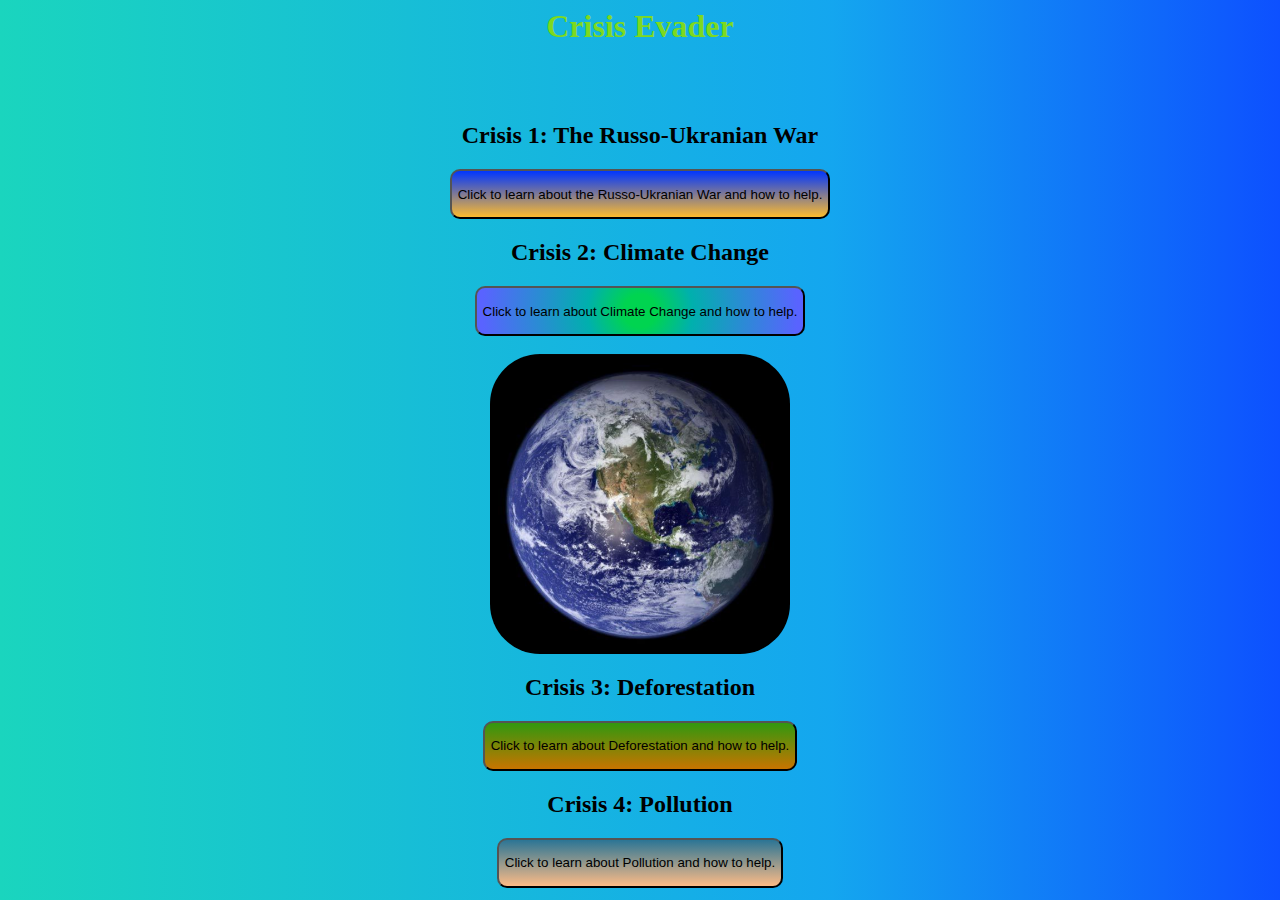
<file: index.html>
<html>

<head>

<link rel="stylesheet" type="text/css" href="style.css">
<script src="main.js"></script>

<title>Crisis Evader</title>

</head>

<body>
 
<h1 id = "h12">Crisis Evader</h2>    
<br>
<br>
<h2 id = "h2">Crisis 1: The Russo-Ukranian War</h2>
<button type = "button" id = "p1" onclick = "ukr()">Click to learn about the Russo-Ukranian War and how to help.</button>
<br>
<h2 id = "g2">Crisis 2: Climate Change</h2>
<button type = "button" id = "p2" onclick = "CC()">Click to learn about Climate Change and how to help.</button>
<br>
<br>
<img  id = "earth" src = "Screen Shot 2022-09-09 at 8.56.06 PM.png">
<br>
<h2 id = "i2">Crisis 3: Deforestation</h2>
<button type = "button" id = "p3" onclick = "D()">Click to learn about Deforestation and how to help.</button>
<br>
<h2 id = "k2">Crisis 4: Pollution</h2>
<button type = "button" id = "p4" onclick = "P()">Click to learn about Pollution and how to help.</button>
</body>
</html>
</file>
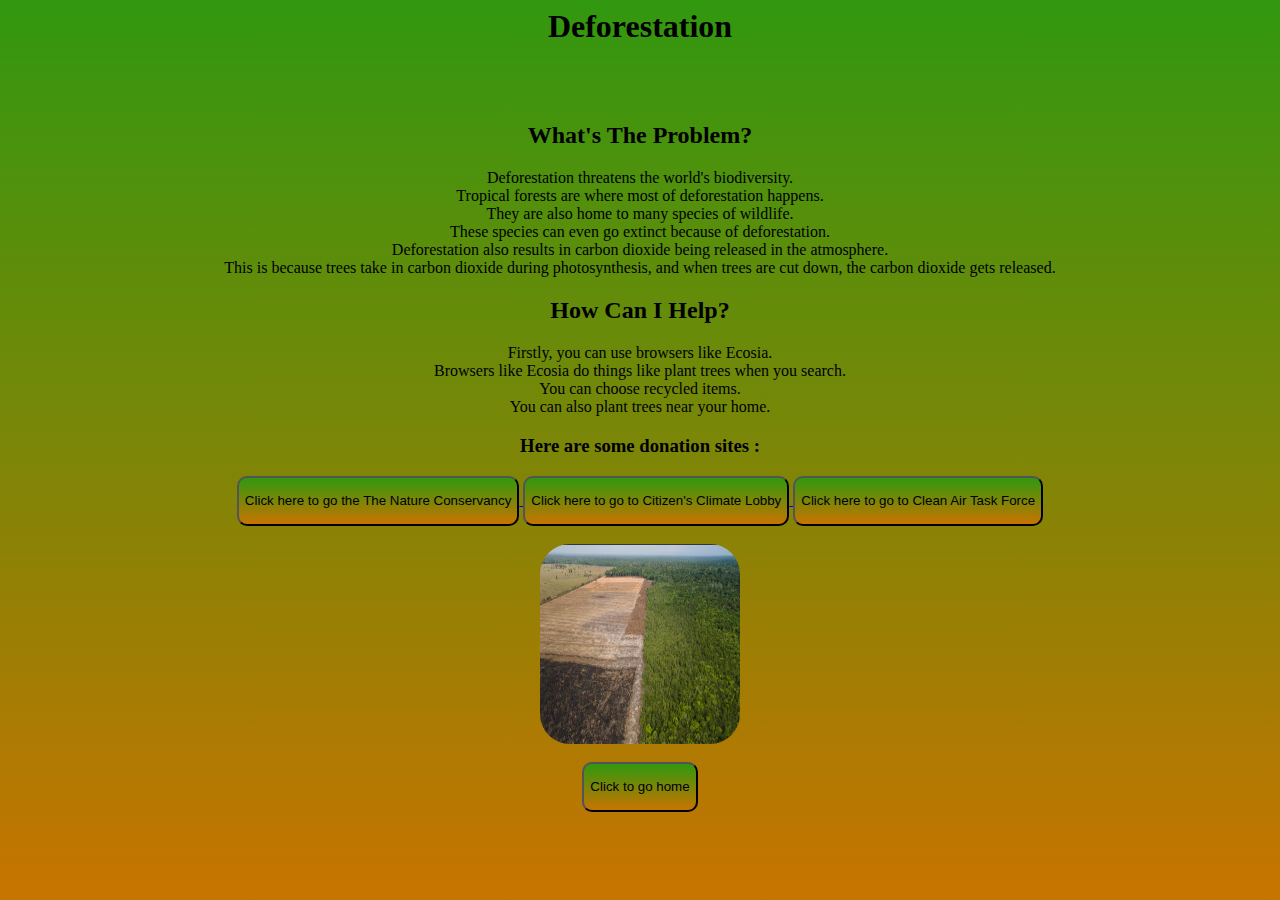
<file: D.html>
<html>

<head>

<link rel="stylesheet" type="text/css" href="D.css">
<script src="D.js"></script>

<title>Deforestation</title>

</head>

<body>
 
<h1 id = "h">Deforestation</h1>  
<br>
<br>
<h2>What's The Problem?</h2>
<p> 
Deforestation threatens the world's biodiversity.
<br>
Tropical forests are where most of deforestation happens.
<br>
They are also home to many species of wildlife.
<br>
These species can even go extinct because of deforestation.
<br>
Deforestation also results in carbon dioxide being released in the atmosphere.
<br>
This is because trees take in carbon dioxide during photosynthesis, and when trees are cut down, the carbon dioxide gets released.
</p>
<h2>How Can I Help?</h2>
<p>
Firstly, you can use browsers like Ecosia.
<br>
Browsers like Ecosia do things like plant trees when you search.
<br>
You can choose recycled items.
<br>
You can also plant trees near your home.
<br>
</p>
<h3>Here are some donation sites :</h3>
<a href = "https://preserve.nature.org/page/83246/donate/1?locale=en-US">
<button id = "DD">Click here to go the The Nature Conservancy</button>
</a>
<a href = "https://citizensclimatelobby.org/donate/">
    <button id = "DD">Click here to go to Citizen's Climate Lobby</button>
    </a>
    <a href = "https://www.catf.us/">
        <button id = "DD">Click here to go to Clean Air Task Force</button>
        </a>
        <br>
        <br>
        <img id = "s" src = "Screen Shot 2022-09-05 at 12.03.07 PM.png">
<br>
<br>
<button id = "Home" type = "button" onclick = "home()">Click to go home</button>
</body>

</html>
</file>
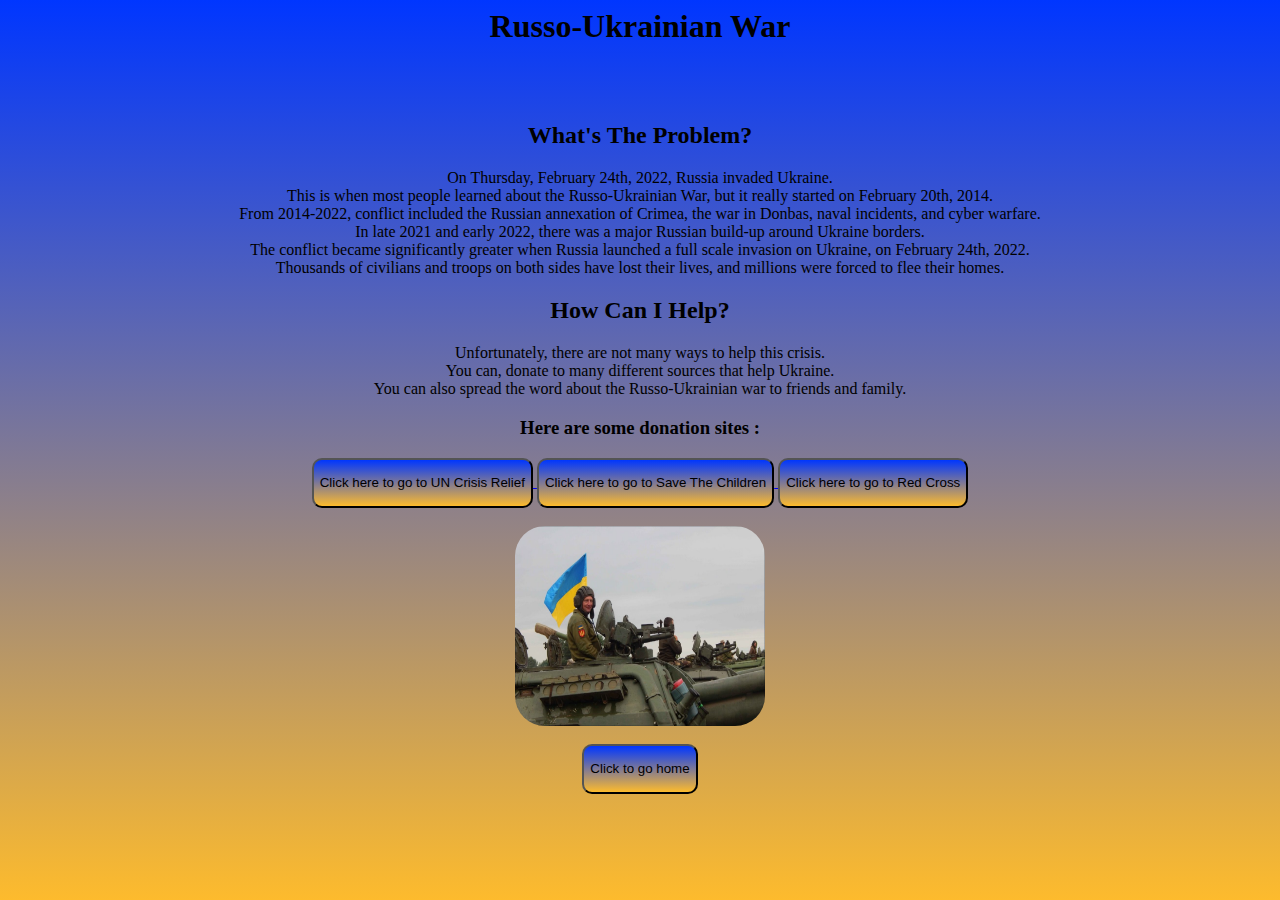
<file: ukr.html>
<html>

<head>

<link rel="stylesheet" type="text/css" href="ukr.css">
<script src="ukr.js"></script>

<title>Russia Attacks Ukraine</title>

</head>

<body>
 
<h1 id = "h">Russo-Ukrainian War</h1>  
<br>
<br>
<h2>What's The Problem?</h2>
<p>
On Thursday, February 24th, 2022, Russia invaded Ukraine.
<br>
This is when most people learned about the Russo-Ukrainian War,
but it really started on February 20th, 2014.  
<br>
From 2014-2022, conflict included the Russian annexation of Crimea, the war in Donbas, naval incidents, and cyber warfare.
<br>
In late 2021 and early 2022, there was a major Russian build-up around Ukraine borders.
<br>
The conflict became significantly greater when Russia launched a full scale invasion on Ukraine, on February 24th, 2022.
<br>
Thousands of civilians and troops on both sides have lost their lives, and millions were forced to flee their homes.
</p>
<h2>How Can I Help?</h2>
<p>
Unfortunately, there are not many ways to help this crisis.
<br>
You can, donate to many different sources that help Ukraine.
<br>
You can also spread the word about the Russo-Ukrainian war to friends and family.    
</p>
<h3>Here are some donation sites :</h3>
<a href = "https://crisisrelief.un.org/t/ukraine">
<button id = "UN">Click here to go to UN Crisis Relief</button>
</a>
<a href = "https://www.savethechildren.org/us/where-we-work/ukraine">
    <button id = "UN">Click here to go to Save The Children</button>
    </a>
    <a href = "https://www.icrc.org/en/donate/ukraine">
        <button id = "UN">Click here to go to Red Cross</button>
        </a>
        <br>
        <br>
        <img id = "o" src = "Screen Shot 2022-09-05 at 12.00.08 PM.png">
<br>
<br>
<button id = "Home" type = "button" onclick = "home()">Click to go home</button>
</body>

</html>
</file>
<file: style.css>
body{
text-align: center;    
background: rgb(0,71,255);
background: linear-gradient(270deg, rgba(0,71,255,0.9486388305322129) 0%, rgba(1,159,238,0.9262298669467787) 35%, rgba(26,213,190,1) 100%);  
}
  
#h12{
color:rgb(125, 217, 32);
}

#p1{
    background: rgb(0,54,255);
    background: linear-gradient(180deg, rgba(0,54,255,1) 0%, rgba(253,187,45,1) 100%);
border-radius: 10px;
height: 50px;
}

#p2{
    border-radius: 10px;
    height: 50px;    
    background: rgb(0,212,80);
background: radial-gradient(circle, rgba(0,212,80,1) 10%, rgba(0,176,173,1) 32%, rgba(89,99,255,1) 96%);    
}

#p3{
border-radius: 10px;
height: 50px;
background: rgb(200,116,0);
background: linear-gradient(0deg, rgba(200,116,0,1) 0%, rgba(49,152,15,1) 100%);
}

#p4{
    border-radius: 10px;
    height: 50px;
    background: rgb(43,117,149);
    background: linear-gradient(180deg, rgba(43,117,149,1) 0%, rgba(252,187,134,1) 100%);    
}

#earth{
    border-radius : 50px;
height : 300px;
width : 300px;    
}
</file>
<file: D.css>
body{
    text-align: center;  
    background: rgb(200,116,0);
    background: linear-gradient(0deg, rgba(200,116,0,1) 0%, rgba(49,152,15,1) 100%);
    }
    
    #DD{
        border-radius: 10px;
        height: 50px;    
        background: rgb(200,116,0);
        background: linear-gradient(0deg, rgba(200,116,0,1) 0%, rgba(49,152,15,1) 100%);
    }
    
    #Home{
        border-radius: 10px;
        height: 50px;   
        background: rgb(200,116,0);
background: linear-gradient(0deg, rgba(200,116,0,1) 0%, rgba(49,152,15,1) 100%);
    }
    #s{
        border-radius : 30px;
height:200px;  
width:200px;  
    }
</file>
<file: ukr.css>
body{
 text-align: center;   
 background: rgb(0,54,255);
background: linear-gradient(180deg, rgba(0,54,255,1) 0%, rgba(253,187,45,1) 100%);
}

#UN{
    background: rgb(0,54,255);
    background: linear-gradient(180deg, rgba(0,54,255,1) 0%, rgba(253,187,45,1) 100%);
    border-radius: 10px;
    height: 50px;
    }

#Home{
    background: rgb(0,54,255);
    background: linear-gradient(180deg, rgba(0,54,255,1) 0%, rgba(253,187,45,1) 100%);
    border-radius: 10px;
    height: 50px;  
}
#o{
    border-radius : 30px;
    height:200px;  
    width:250px;      
}
</file>
